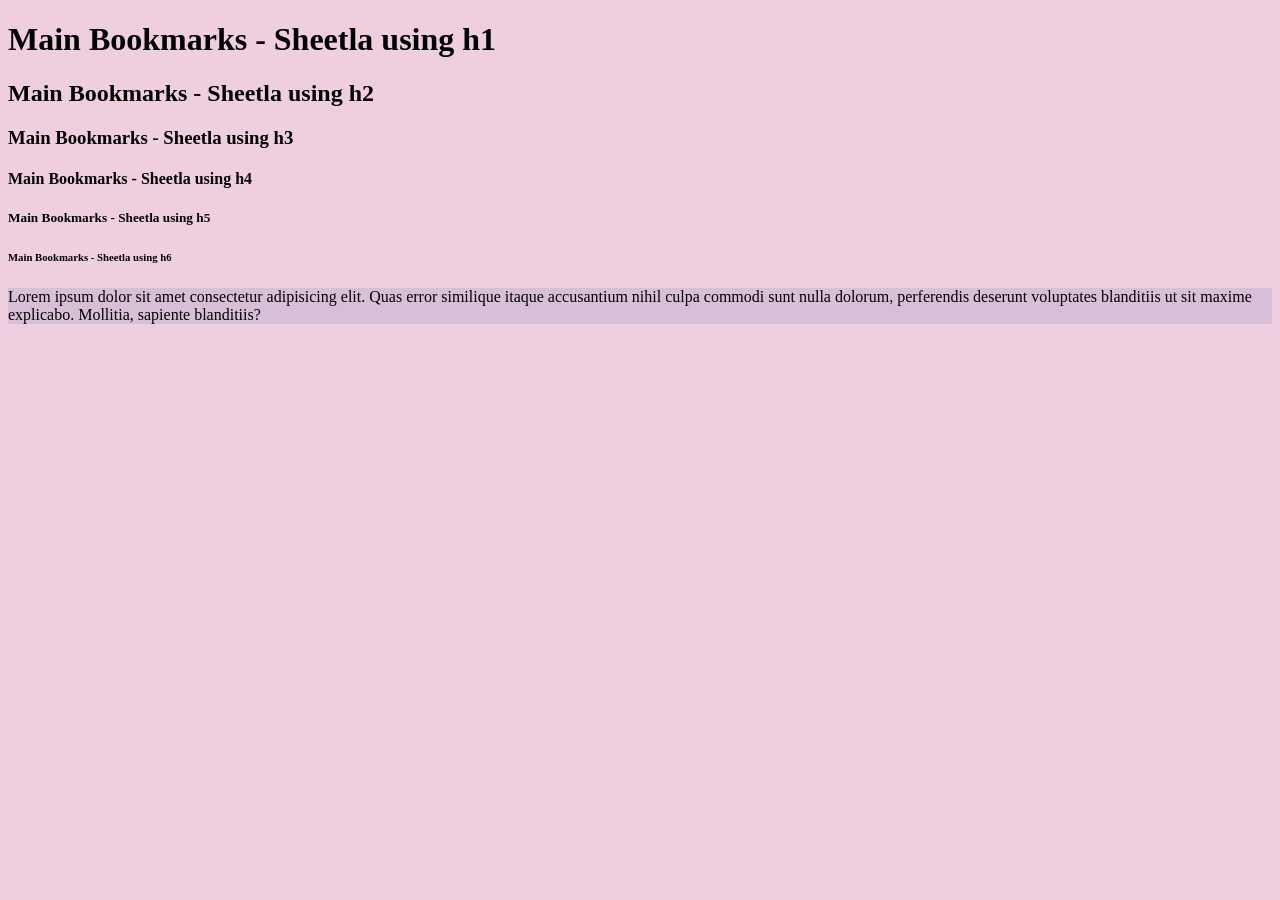
<file: Book-Mark/index.html>
<!DOCTYPE html>
<html lang="en">
<head>
    <meta charset="UTF-8">
    <meta name="viewport" content="width=device-width, initial-scale=1.0">
    <title>My Bookmarks - Sheetla</title>
    <link rel="stylesheet" href="style.css">
</head>
<body>
    <h1>Main Bookmarks - Sheetla using h1</h1>
    <h2>Main Bookmarks - Sheetla using h2</h2>
    <h3>Main Bookmarks - Sheetla using h3</h3>
    <h4>Main Bookmarks - Sheetla using h4</h4>
    <h5>Main Bookmarks - Sheetla using h5</h5>
    <h6>Main Bookmarks - Sheetla using h6</h6>
    <p style="background-color: thistle;">Lorem ipsum dolor sit amet consectetur adipisicing elit. Quas error similique itaque accusantium nihil culpa commodi sunt nulla dolorum, perferendis deserunt voluptates blanditiis ut sit maxime explicabo. Mollitia, sapiente blanditiis?</p>
</body>
</html>
</file>
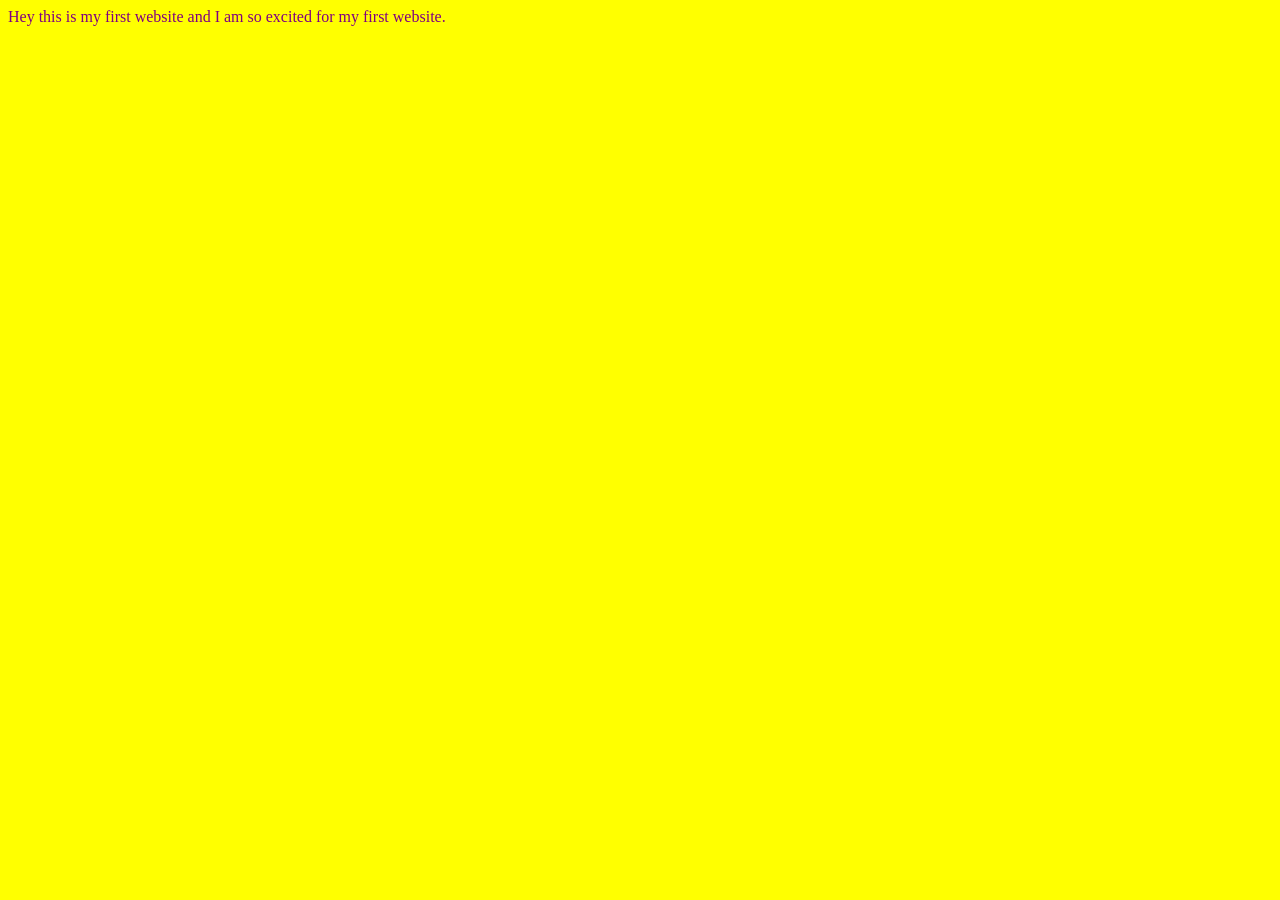
<file: My First Website/index.html>
<!DOCTYPE html>
<html lang="en">
<head>
    <meta charset="UTF-8">
    <meta name="viewport" content="width=device-width, initial-scale=1.0">
    <title>Sheetla ki first website</title>
    <link rel="stylesheet" href="style.css">
</head>
<body>
    Hey this is my first website and I am so excited for my first website.

    <script src="script.js"></script>
</body>
</html>
</file>
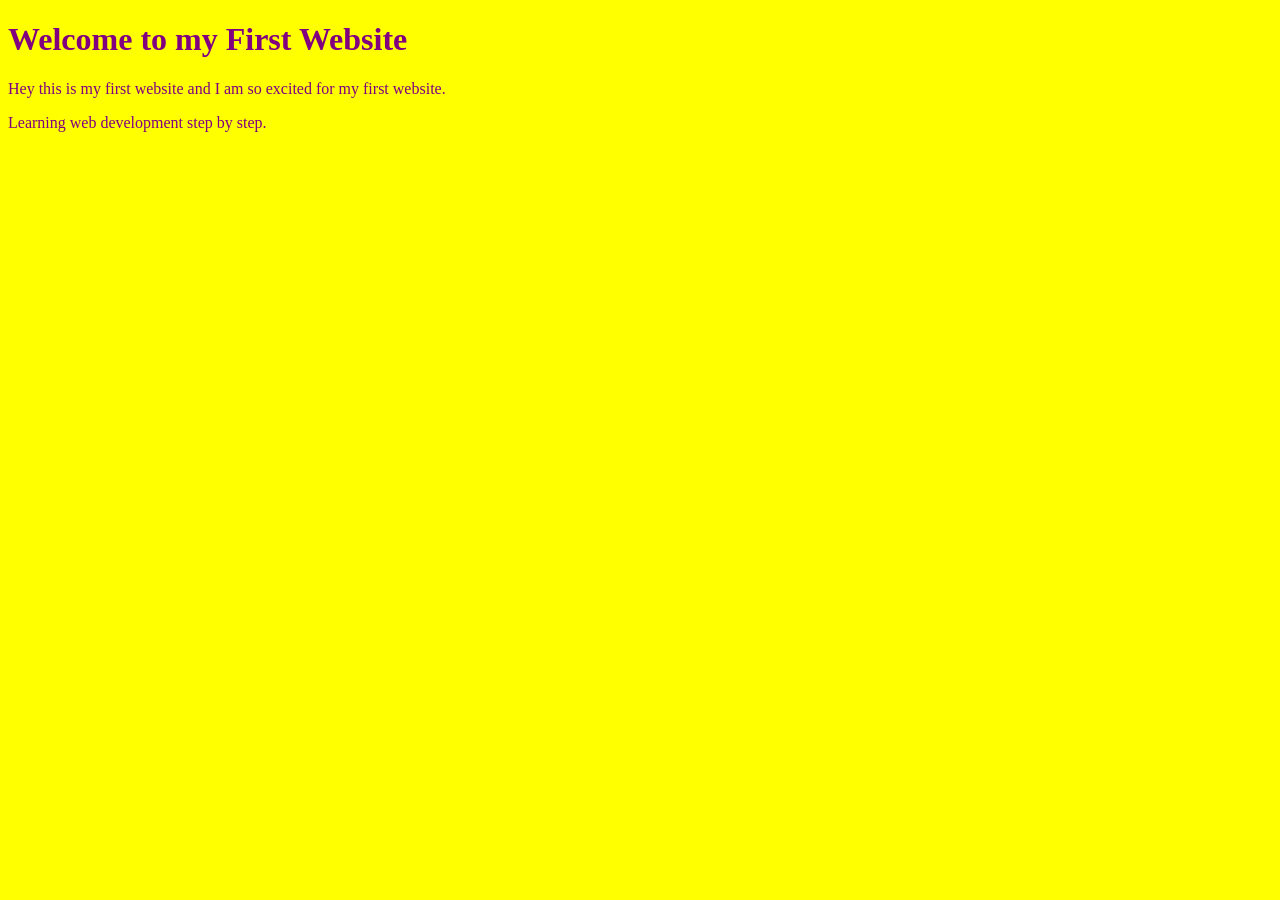
<file: My-First-Webpage /index.html>
<!DOCTYPE html>
<html lang="en">
<head>
    <meta charset="UTF-8">
    <meta name="viewport" content="width=device-width, initial-scale=1.0">
    <title>My Personal Website</title>
    <link rel="stylesheet" href="style.css">
</head>
<body>
    <h1>Welcome to my First Website</h1>
    <p>Hey this is my first website and I am so excited for my first website.</p>
    <p>Learning web development step by step.</p>
    <script src="script.js"></script>
</body>
</html>
</file>
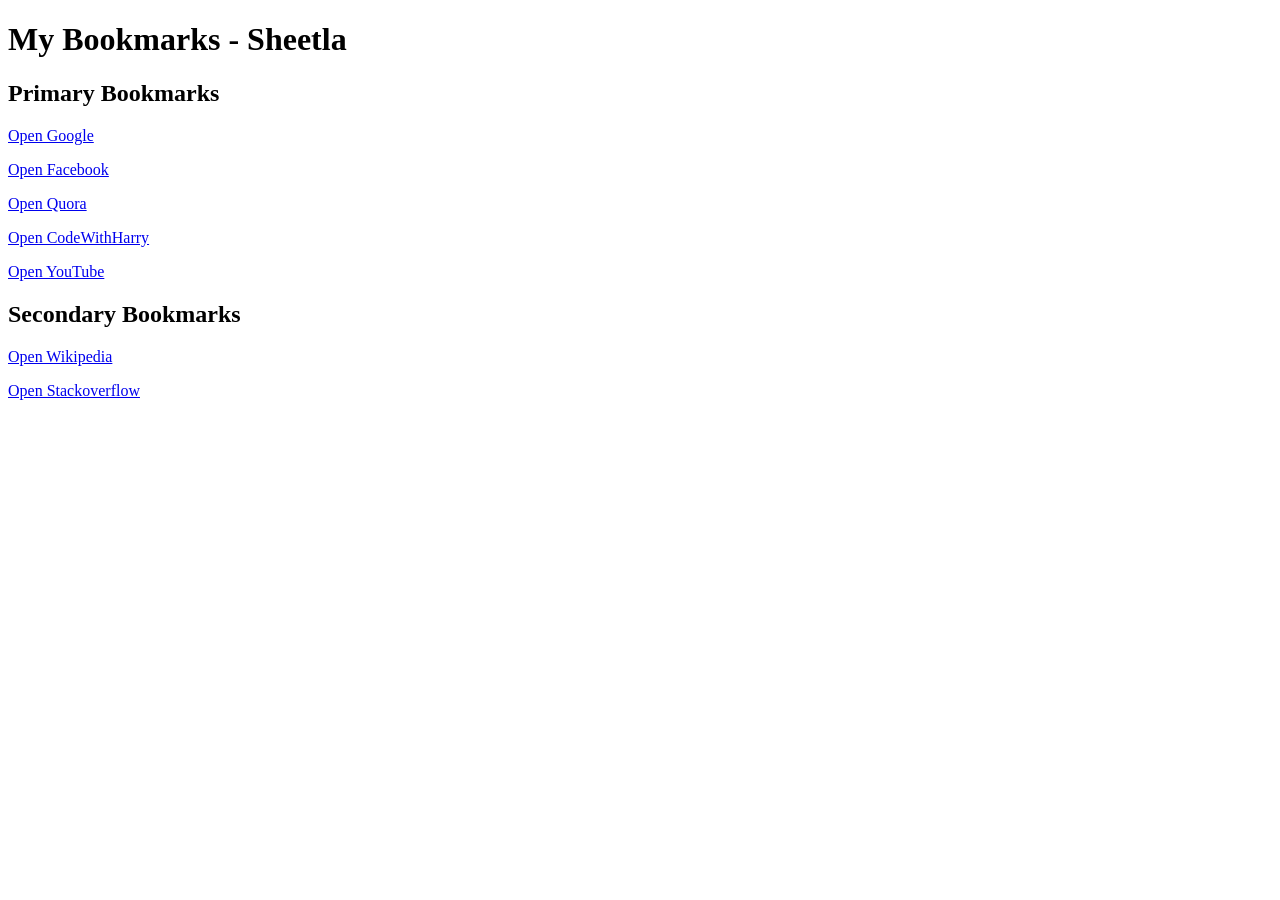
<file: Book-Mark/Bookmarkmanager.html>
<!DOCTYPE html>
<html lang="en">
<head>
    <meta charset="UTF-8">
    <meta name="viewport" content="width=device-width, initial-scale=1.0">
    <title>Bookmarks manager - Sheetla</title>
</head>
<body>
    <h1>My Bookmarks - Sheetla</h1>
    <h2>Primary Bookmarks</h2>
     <p><a target="_blank" href="https://www.google.com">Open Google</a></p>
    <p><a target="_blank" href="https://www.facebook.com">Open Facebook</a></p>
    <p><a target="_blank" href="https://www.quora.com">Open Quora</a></p>
    <p><a target="_blank" href="https://www.codewithharry.com">Open CodeWithHarry</a></p>
    <p><a target="_blank" href="https://www.youtube.com">Open YouTube</a></p>

    <h2>Secondary Bookmarks</h2>
     <p><a target="_blank" href="https://www.wikipedia.com">Open Wikipedia</a></p>
    <p><a target="_blank" href="https://www.stackoverflow.com">Open Stackoverflow</a></p>
</body>
</html>
</file>
<file: Book-Mark/style.css>
body{
    background-color:rgb(239, 206, 223);
}
</file>
<file: My First Website/style.css>
body{
    background-color: yellow;
    color: purple;
}
</file>
<file: My-First-Webpage /style.css>
body{
    background-color: yellow;
    color: purple;
}
</file>
